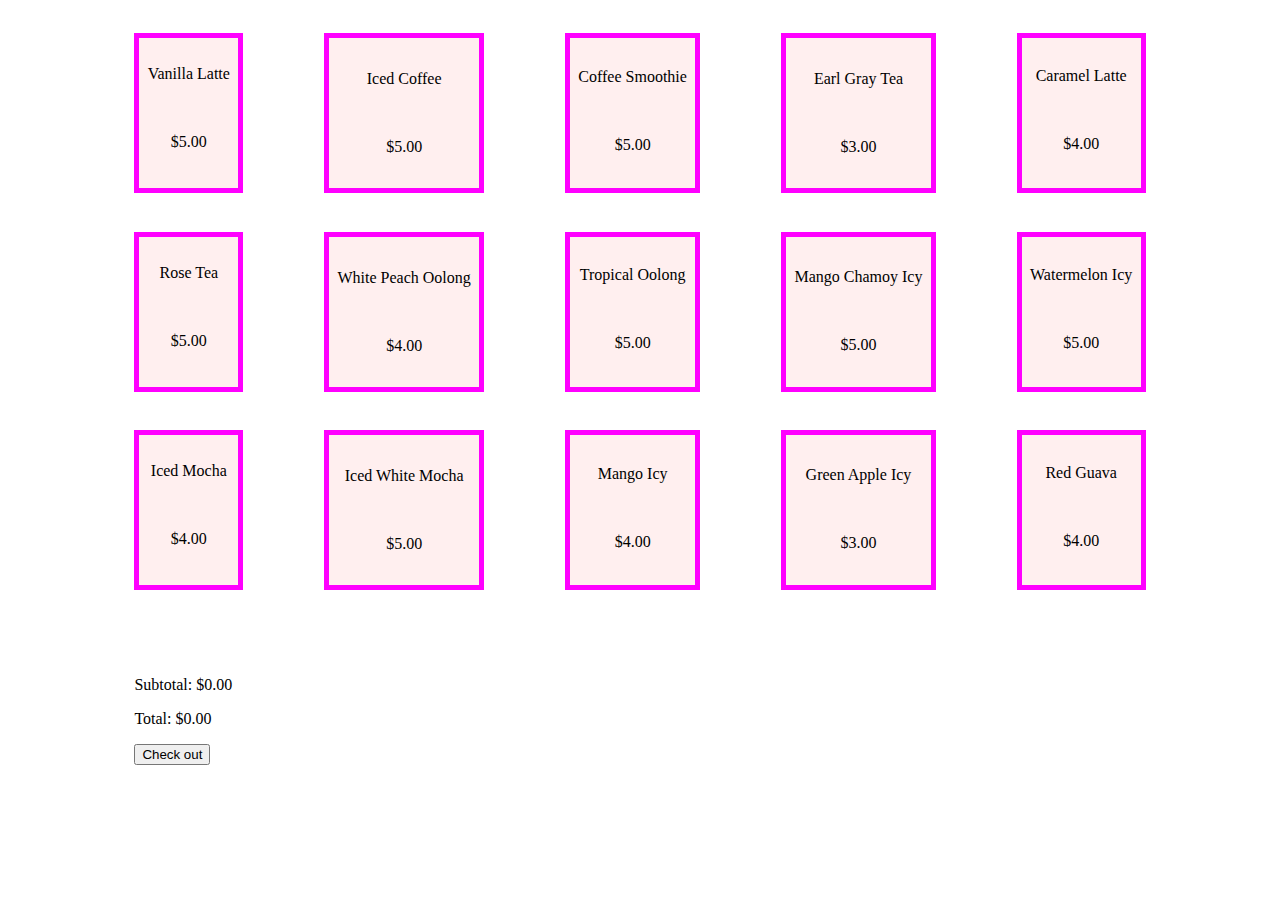
<file: index.html>
<!DOCTYPE html>
<html>

<head>
  <meta charset="utf-8">
  <meta name="viewport" content="width=device-width">
  <title>Shopping Cart Simualtor</title>
  <link href="style.css" rel="stylesheet" type="text/css" />
</head>

<body>
  <div id="main">
    <div id="main_drinks" class="grid-container"> </div>
    <div id="main_totals" class="generic-text"></div>
  </div>
  <script src="script.js"></script>

</body>

</html>
</file>
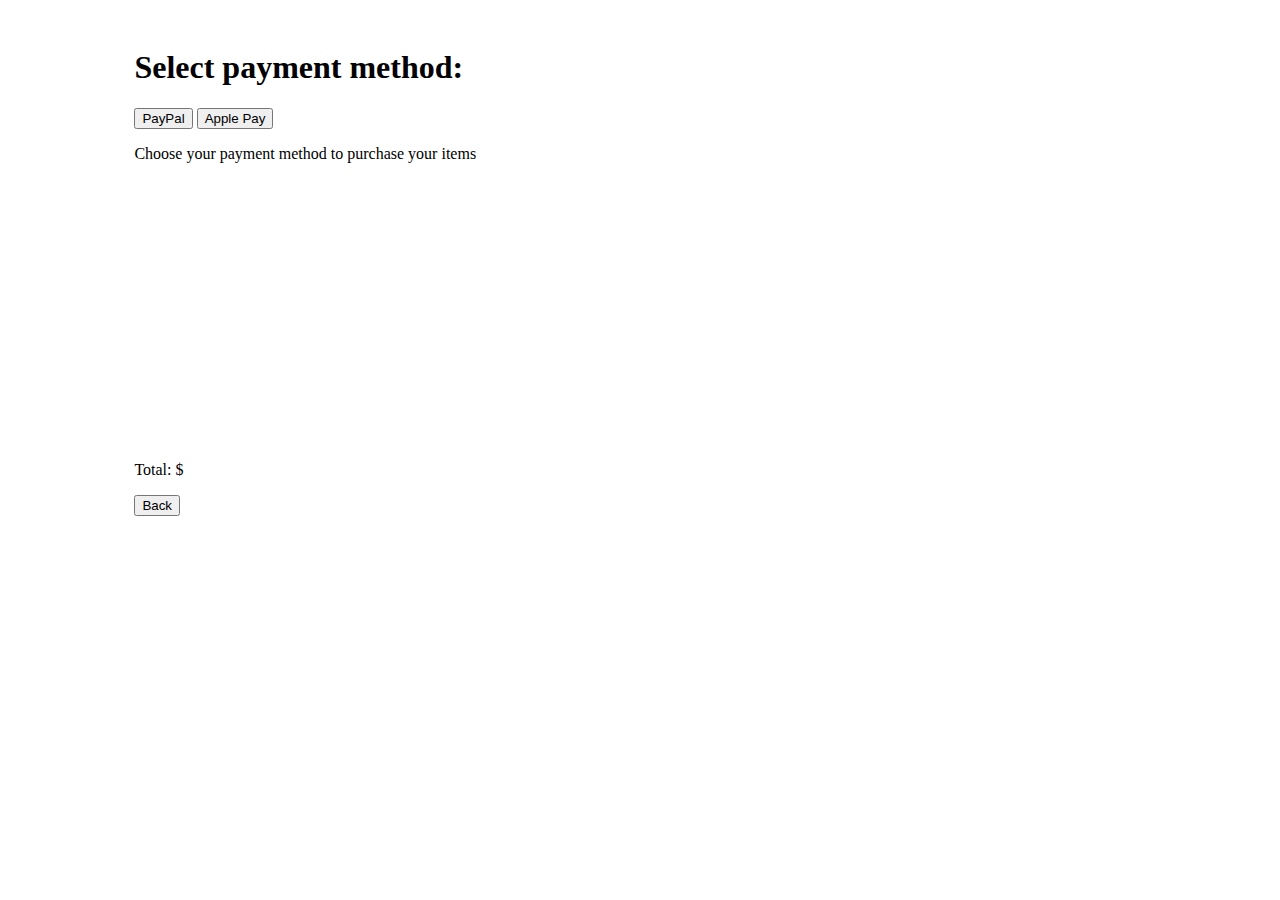
<file: checkout.html>
<!DOCTYPE html>
<html>

<head>
  <meta charset="utf-8">
  <meta name="viewport" content="width=device-width">
  <title>Shopping Cart Simulator</title>
  <link href="style.css" rel="stylesheet" type="text/css" />
</head>

<body>
  <div id="pay_up" class="generic-text"> 
    <h1> Select payment method: </h1>
    <button id="paypal"> PayPal </button>
    <button id="apple_pay"> Apple Pay </button>
    <div id="middle" style="height:300px">
      <p id="middle_text"> Choose your payment method to purchase your items </p>
    </div>
  </div>
  <script src="checkout.js"></script>

</body>

</html>
</file>
<file: style.css>
html {
  height: 100%;
  width: 100%;
}

.grid-container {
  display: grid;
  grid-template-columns: repeat(5, auto);
  padding: 10%;
  padding-top: 2%;
  column-gap: 8%;
  row-gap: 8%;
}
.grid-item {
  font-size: 10px;
  text-align: center;
}

.generic-text{
  padding-top: 20px;
  padding-left: 10%;
}
</file>
